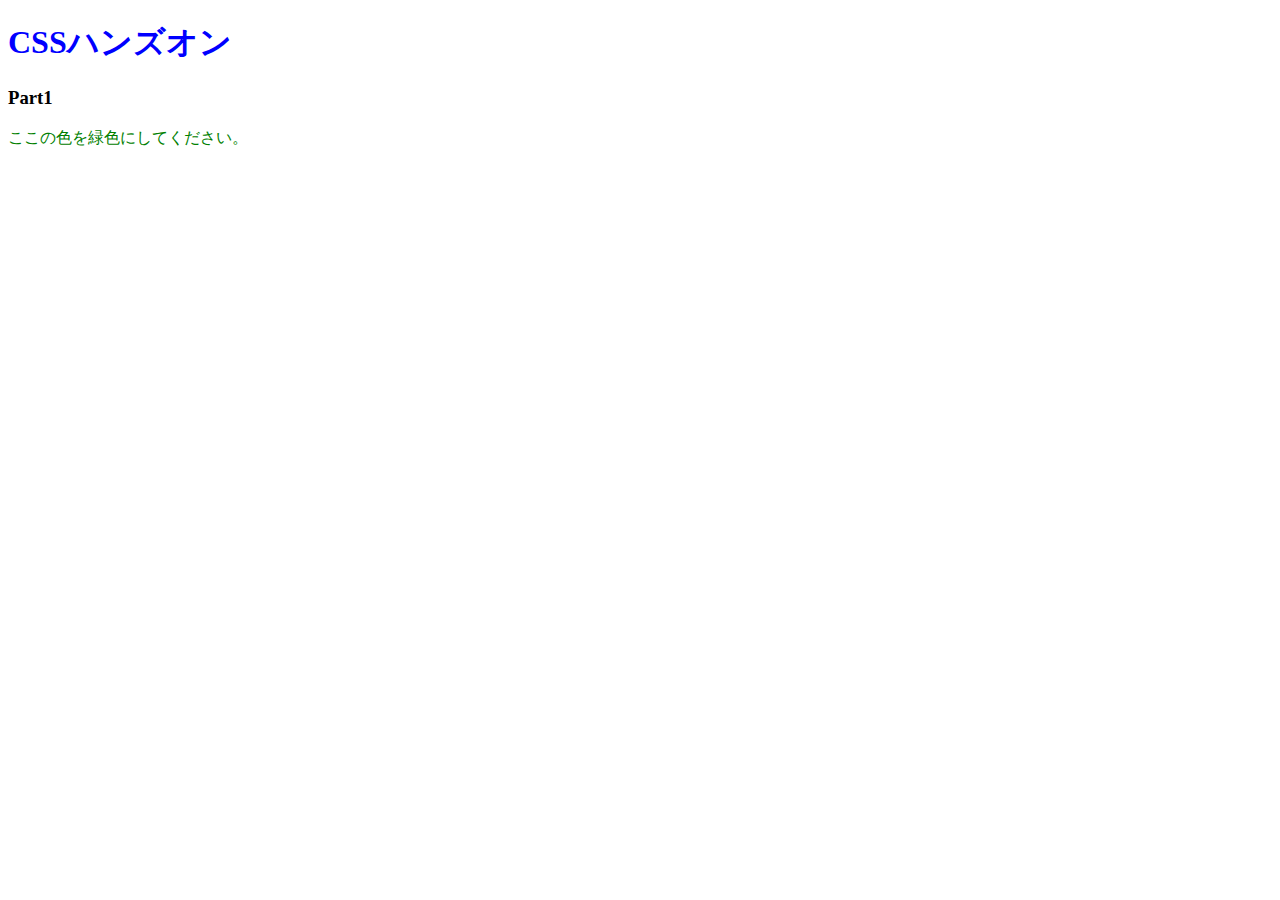
<file: 01.CSSの基本を知ろう/index.html>
<!DOCTYPE html>
<html lang="ja">
<head>
  <meta charset="UTF-8" />
  <!-- ここにstyles.cssを適用するコードを記述 -->
  <link rel="stylesheet" href="styles.css" />
  <title>Document</title>
</head>
<body>
  <h1>CSSハンズオン</h1>
  <h3>Part1</h3>
  <p>ここの色を緑色にしてください。</p>
</body>
</html>
</file>
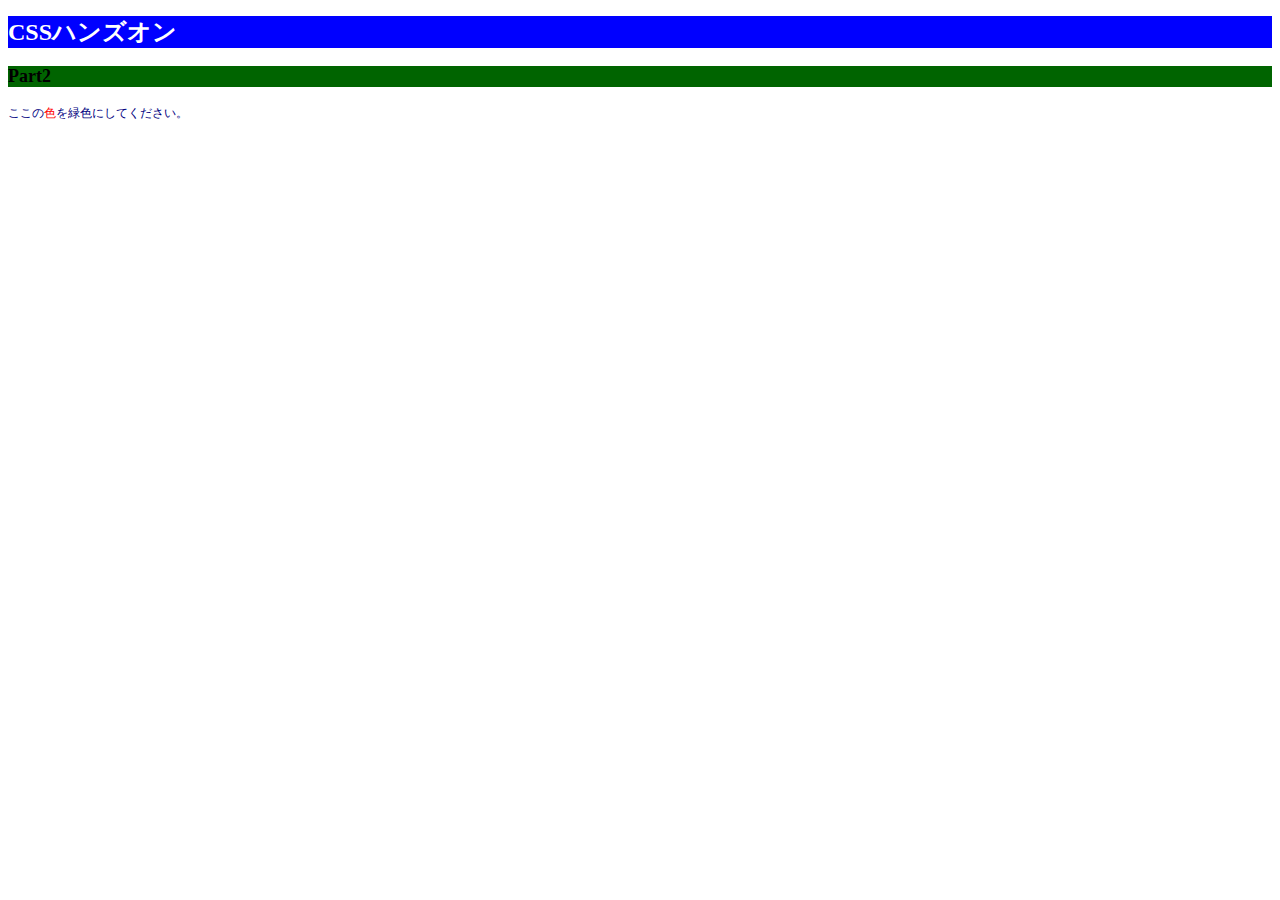
<file: 02.色やサイズを変更してみよう/index.html>
<!DOCTYPE html>
<html lang="ja">
<head>
  <meta charset="UTF-8" />
  <!-- ここにstyles.cssを適用するコードを記述 -->
  <link rel="stylesheet" href="styles.css" />
  <title>Document</title>
</head>
<body>
  <h1>CSSハンズオン</h1>
  <h3>Part2</h3>
  <!-- 「色」にのみCSSを適用するために編集 -->
  <p>ここの<span>色</span>を緑色にしてください。</p>
</body>
</html>
</file>
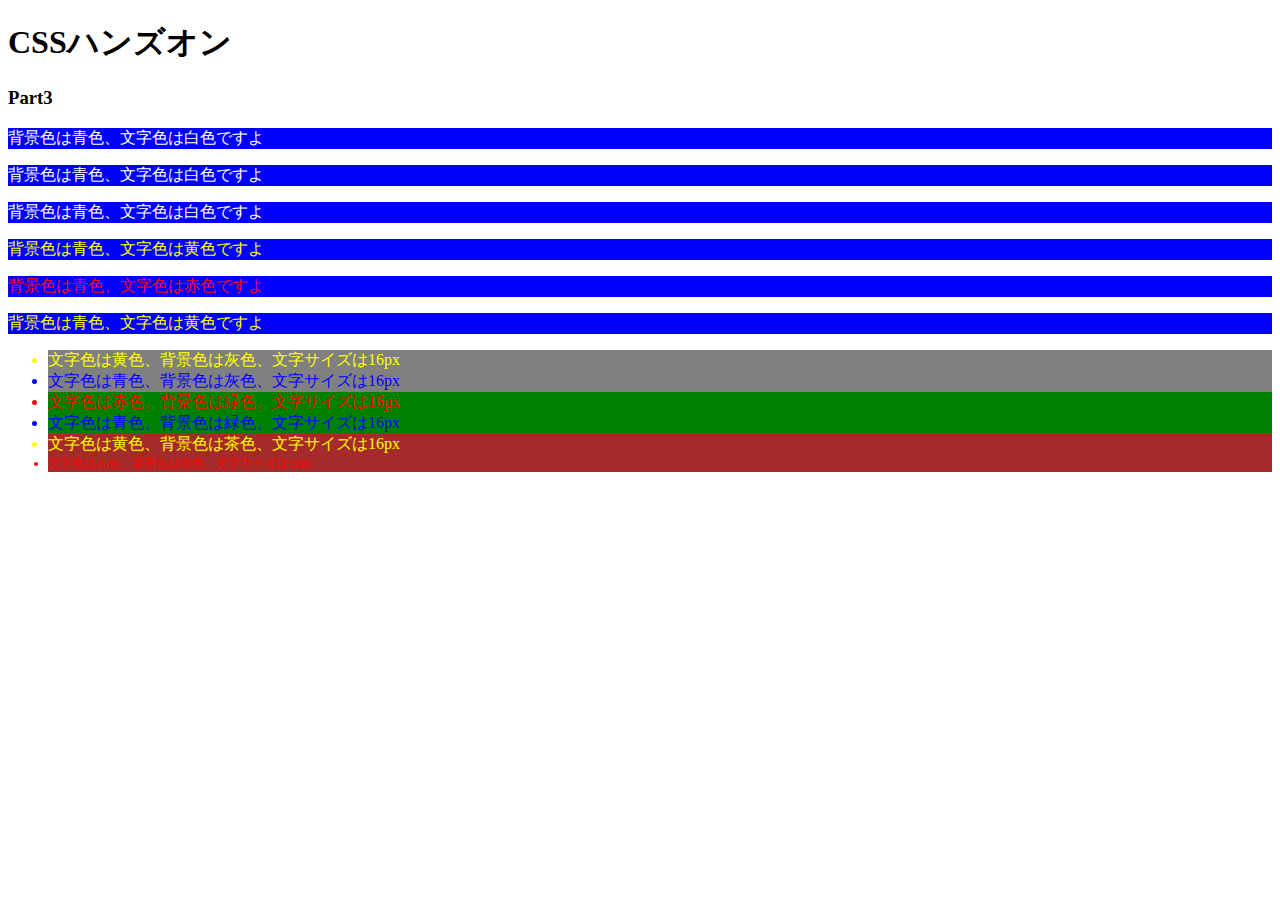
<file: 03.id属性とclass属性/index.html>
<!DOCTYPE html>
<html lang="ja">
<head>
  <meta charset="UTF-8" />
  <link rel="stylesheet" href="styles.css" />
  <title>Document</title>
</head>
<body>
  <h1>CSSハンズオン</h1>
  <h3>Part3</h3>
  <p class="white">背景色は青色、文字色は白色ですよ</p>
  <p class="white">背景色は青色、文字色は白色ですよ</p>
  <p class="white">背景色は青色、文字色は白色ですよ</p>
  <p class="yellow">背景色は青色、文字色は黄色ですよ</p>
  <p id="red">背景色は青色、文字色は赤色ですよ</p>
  <p class="yellow">背景色は青色、文字色は黄色ですよ</p>
  <ul>
    <li class="yellow back-gure">文字色は黄色、背景色は灰色、文字サイズは16px</li>
    <li class="fblue back-gure">文字色は青色、背景色は灰色、文字サイズは16px</li>
    <li id="red" class="back-green">文字色は赤色、背景色は緑色、文字サイズは16px</li>
    <li class="fblue back-green">文字色は青色、背景色は緑色、文字サイズは16px</li>
    <li class="yellow back-tya">文字色は黄色、背景色は茶色、文字サイズは16px</li>
    <li id="red" class="back-tya two">文字色は赤色、背景色は茶色、文字サイズは12px</li>
  </ul>
</body>
</html>
</file>
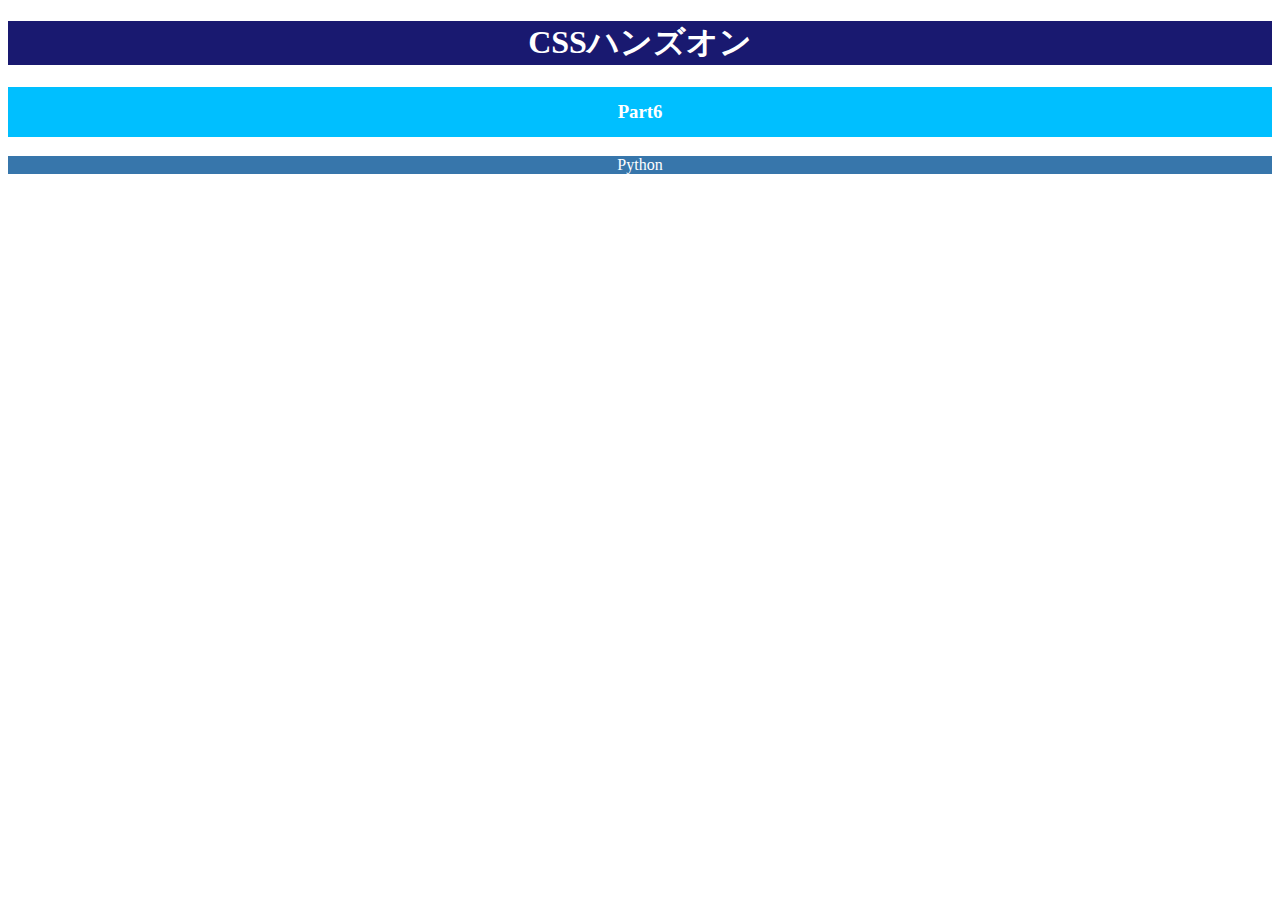
<file: 06.テキストの配置と太さを学ぼう/index.html>
<!DOCTYPE html>
<html lang="ja">
<head>
  <meta charset="UTF-8" />
  <link rel="stylesheet" href="styles.css" />
  <title>Document</title>
</head>
<body>
  <h1>CSSハンズオン</h1>
<div>
  <h3>Part6</h3>
</div>
  <p>Python</p>
</body>
</html>
</file>
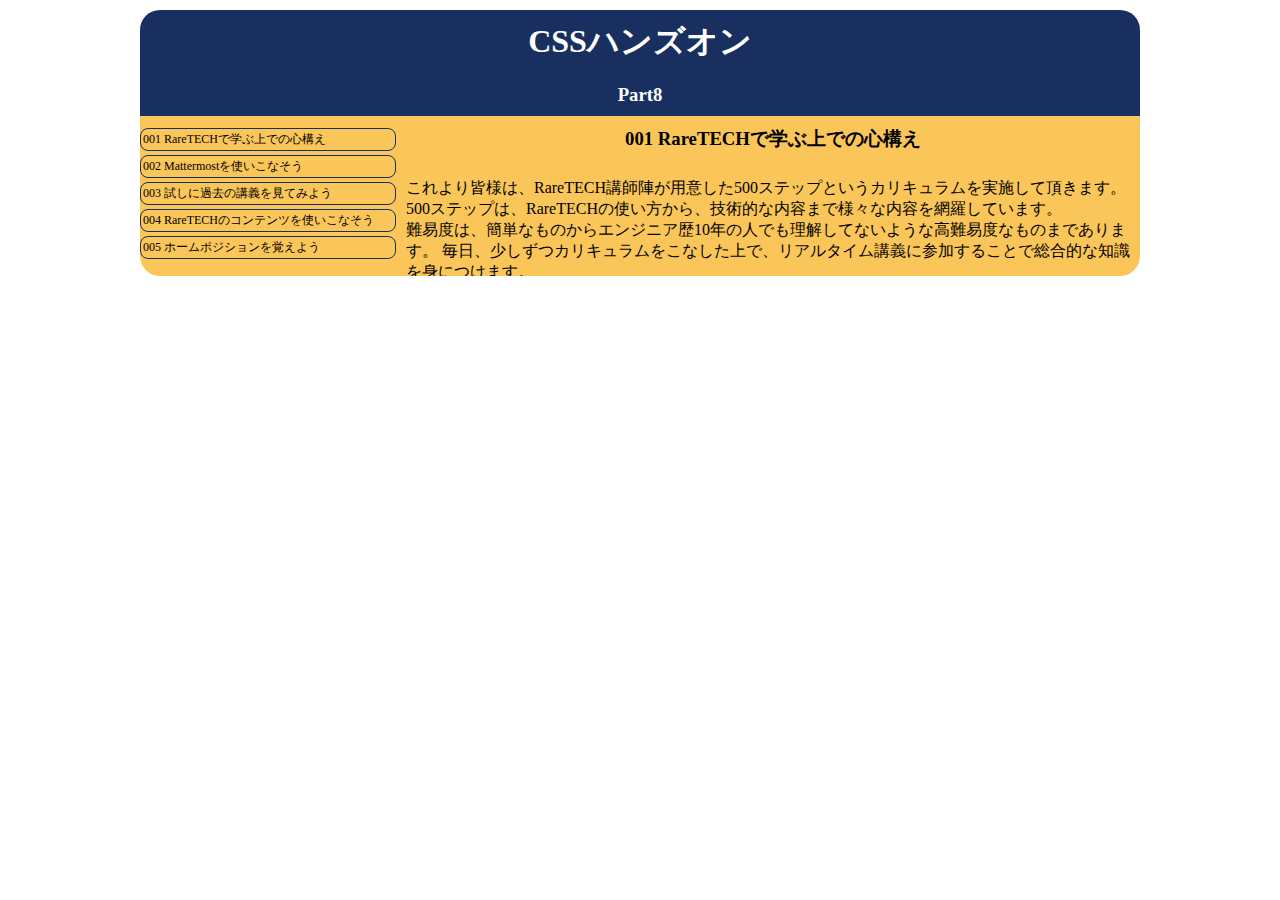
<file: 08.角を丸めたり影を追加してみよう/index.html>
<!DOCTYPE html>
<html lang="ja">
<head>
  <meta charset="UTF-8" />
  <link rel="stylesheet" href="styles.css" />
  <title>Document</title>
</head>
<body>
  <header>  
    <h1>CSSハンズオン</h1>
    <h3>Part8</h3>
  </header>
  <div>
    <nav>
      <ul>
        <li>001 RareTECHで学ぶ上での心構え</li>
        <li>002 Mattermostを使いこなそう</li>
        <li>003 試しに過去の講義を見てみよう</li>
        <li>004 RareTECHのコンテンツを使いこなそう</li>
        <li>005 ホームポジションを覚えよう</li>
      </ul>
    </nav>
    <main>
      <h3>001 RareTECHで学ぶ上での心構え</h3>
      <p>
        これより皆様は、RareTECH講師陣が用意した500ステップというカリキュラムを実施して頂きます。
        500ステップは、RareTECHの使い方から、技術的な内容まで様々な内容を網羅しています。<br />
        難易度は、簡単なものからエンジニア歴10年の人でも理解してないような高難易度なものまであります。
        毎日、少しずつカリキュラムをこなした上で、リアルタイム講義に参加することで総合的な知識を身につけます。
        <br />おすすめのペースは、1日1~3ステップです。
      </p>
    </main>
  </div>
</body>
</html>
</file>
<file: 01.CSSの基本を知ろう/styles.css>
/* h1要素の文字色を青色で宣言 */
h1 {
color: blue;
}
/* p要素の文字色を緑色で宣言 */
p {
    color:green;
}
</file>
<file: 02.色やサイズを変更してみよう/styles.css>
/* html要素の文字サイズを宣言 */
html {
    font-size: 24px;
}
/* h1要素の文字色、背景色、文字サイズを宣言 */
h1 {
    color: white;
    background-color: blue;
    font-size: 1rem;
}
/* h3要素の背景色、文字サイズを宣言 */
h3 {
    background-color: rgb(0,100,0);
    font-size: 0.75rem;
}
/* p要素の文字色、文字色、文字サイズを宣言 */
p {
    color: #000080;
    font-size: 0.5rem;
}
/* 「色」の文字色を宣言 */
span {
    color: red;
}
</file>
<file: 03.id属性とclass属性/styles.css>
/* 6つのp要素に適用するスタイルを宣言 */
p {
    background-color: blue;    
}
.white{
    color:white;
}
.yellow{
    color: yellow;
}
#red{
    color: red;
}
/* 6つのli要素に適用するスタイルを宣言 */
.back-gure{
    background-color: gray;
}
.back-green{
    background-color: green;
}
.back-tya{
    background-color: brown;
}
.fblue{
    color: blue;
}
li{
    font-size: 16px;
}
.two{
    font-size: 12px;
}
</file>
<file: 06.テキストの配置と太さを学ぼう/styles.css>
/* h1要素に適用するスタイル */
h1{
    font-size: 32px;
    color: white;
    background-color: midnightblue;
    text-align: center;
}
/* h3要素に適用するスタイル */
h3{
    color: white;
    background-color: deepskyblue;
    text-align: center;
    line-height: 50px;
}
/* p要素に適用するスタイル */
div+p{
    color: white;
    background-color: #3776AB;
    text-align: center;
}
</file>
<file: 08.角を丸めたり影を追加してみよう/styles.css>
body {
  max-width: 1000px;
  display: flex;
  flex-direction: column;
  margin: auto;
}

header {
  background-color: #192F60;
  color: white;
  margin-top: 10px;
}

h1, h3 {
  text-align: center;
  margin: 0;
  padding: 10px 0;
}

div {
  display: flex;
  background-color: #FAC559;
  height: 160px;
}

ul {
  padding: 0;
  margin:12px 0;
}

li {
  list-style: none;
  font-size: 12px;
  width: 244px;
  padding: 2px 8px 2px 2px;
  margin: 4px 10px 4px 0;
}

main {
  width: auto;
}


/* li要素にスタイルを適用 */
li{
  border:#192F60 1px solid;
  border-radius: 8px;
}
/* header要素にスタイルを適用 */
header{
  border-radius: 20px 20px 0 0;
}
/* div要素にスタイルを適用 */
div{
  border-radius: 0 0 20px 20px;
}
/* main要素内にスタイルを適用 */
main{
  overflow: scroll;
}
</file>
